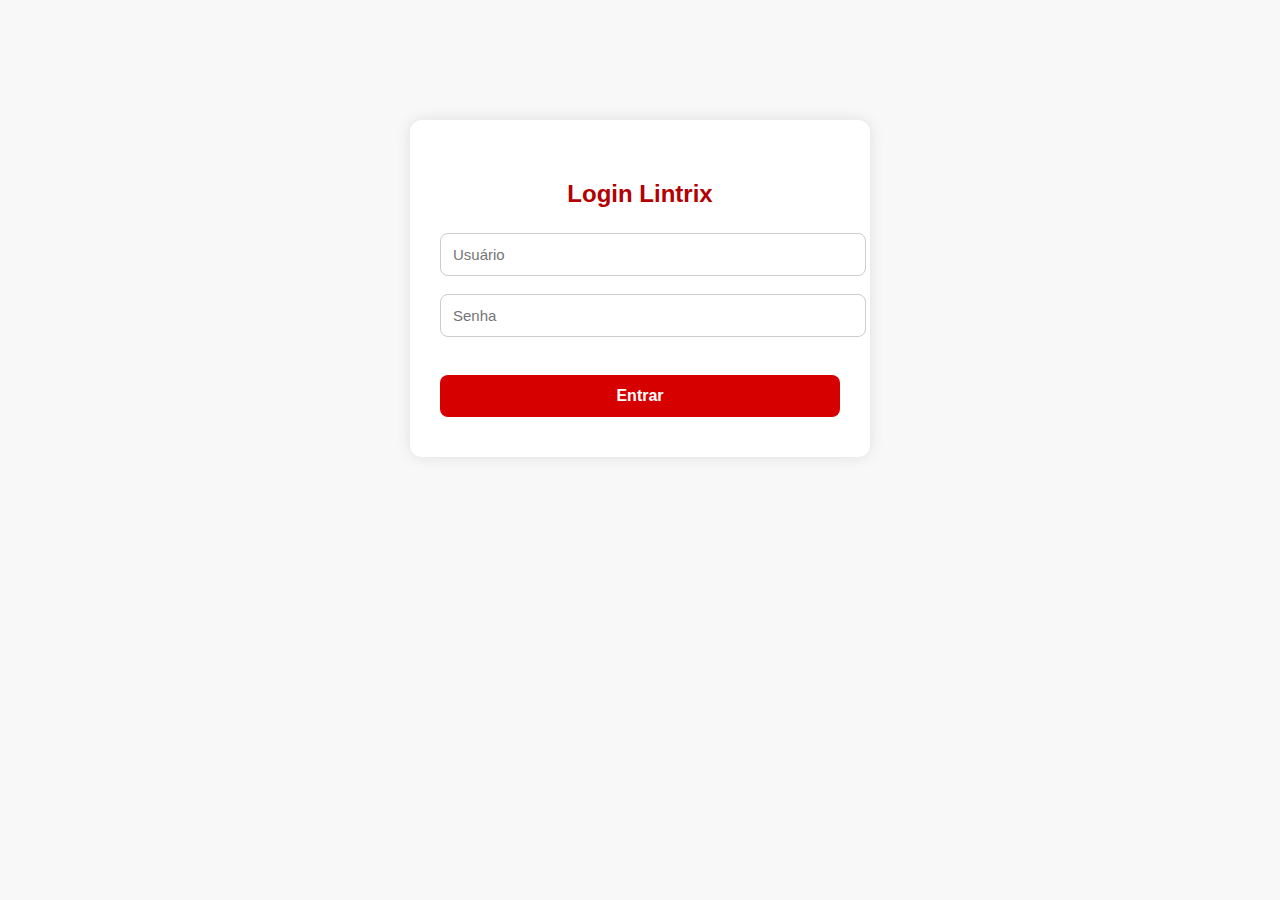
<file: frontend/index.html>
<!DOCTYPE html>
<html lang="pt-BR">
<head>
    <meta charset="UTF-8">
    <title>Upload de Planilha AD</title>
    <link rel="stylesheet" href="/frontend/style.css">
    <script src="/frontend/script.js" defer></script>
</head>
<body>
    <header class="topo">
        <div class="topo-esquerda">
            <img src="/frontend/imgs/lintrix-logo.jpeg" alt="Logo LINTRIX" class="logo-lintrix"> <!-- baixar a imagem -->
            <h2>Gerenciamento Usuários do AD</h2>
        </div>
        <button id="btnUsers" class="btn-users">Usuários Criados</button>
	<button onclick="logout()" class="btn-users">Sair</button>

    </header>

    <div class="container">
        <h1>Planilha de Usuários</h1>

        <form id="form-upload" action="/upload" method="POST" enctype="multipart/form-data">
            <input type="file" id="arquivo" name="arquivo" accept=".xlsx" required>
            <button id="btnEnviar" type="submit">Enviar Planilha</button>
        </form>

        <div id="mensagem" class="mensagem-box"></div>
    </div>
    <!-- Modal de usuários criados -->
     <div id="modalUsers" class="modal">
        <div class="modal-conteudo">
            <span id="fecharModal" class="fechar">&times;</span>
            <h2>Usuários Criados</h2>
            
            <input 
            type="text" 
            id="filtroUsuario" 
            placeholder=" Pesquisar usuário pelo nome ou CPF..."
            class="campo-pesquisa"
        >

        <table id="tabelaUsuarios" class="tabela-usuarios">
            <thead>
                <tr>
                    <th>Nome</th>
                    <th>Usuário</th>
                    <th>Data Início</th>
                    <th>Data Fim</th>
                    <th>Status</th>
                </tr>
            </thead>
            <tbody id="usuariosCorpo">
                <tr><td colspan="5">Nenhum registro carregado</td></tr>
            </tbody>
        </table>
    </div>
</div>

</body>
</html>
</file>
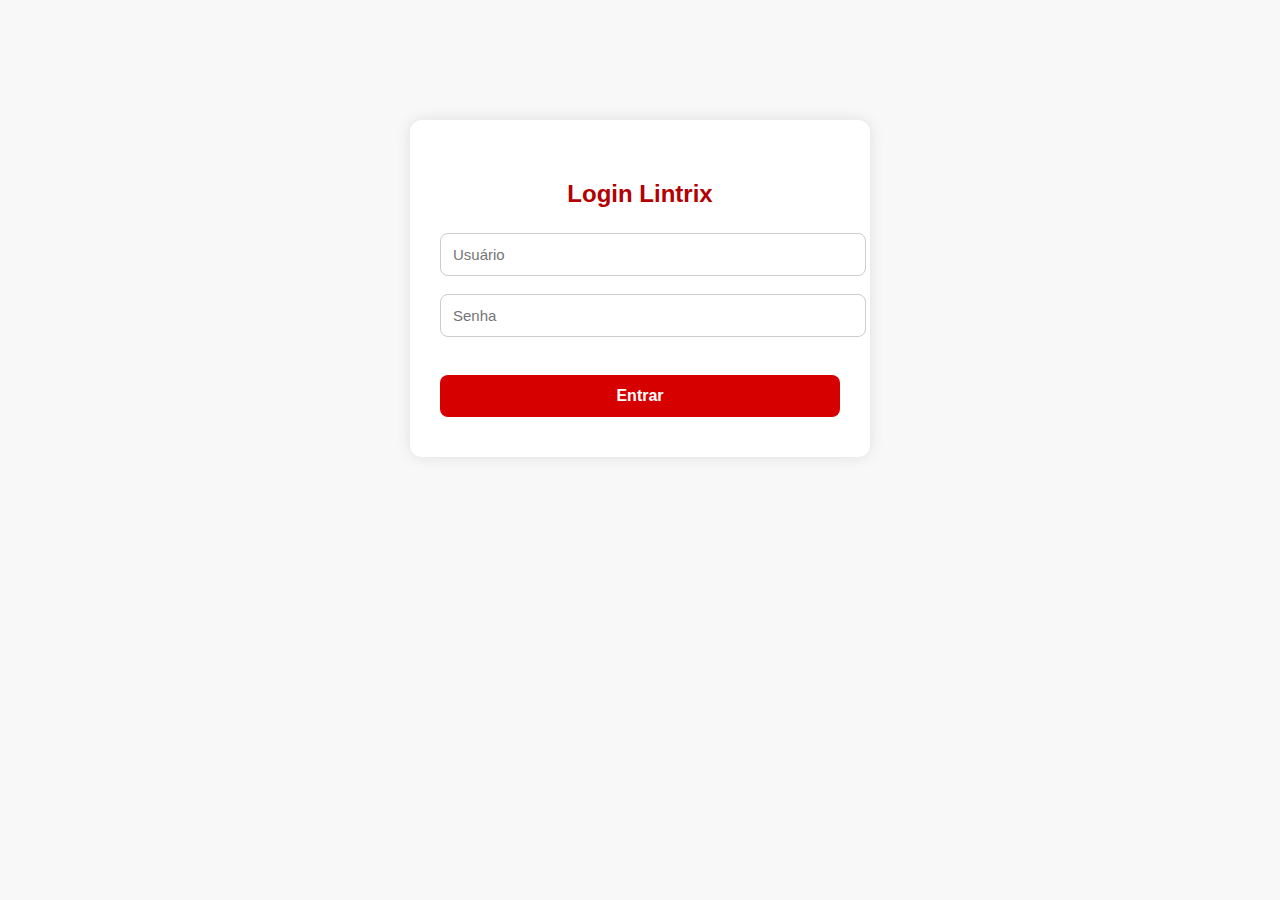
<file: frontend/login.html>
<!DOCTYPE html>
<html lang="pt-br">
<head>
    <meta charset="UTF-8">
    <meta name="viewport" content="width=device-width, initial-scale=1.0">
    <title>Login - Lintrix</title>
    <link rel="stylesheet" href="style.css">
    <style>
        /* ===== LOGIN PAGE ===== */
        .login-container {
            max-width: 400px;
            margin: 120px auto;
            background: white;
            padding: 40px 30px;
            border-radius: 12px;
            box-shadow: 0 0 15px rgba(0,0,0,0.1);
            text-align: center;
        }

        .login-container h2 {
            color: #b30000;
            margin-bottom: 25px;
        }

        .login-input {
            width: 100%;
            padding: 12px;
            margin-bottom: 18px;
            border-radius: 8px;
            border: 1px solid #ccc;
            font-size: 15px;
        }

        .login-btn {
            width: 100%;
            background-color: #d70000;
            color: white;
            border: none;
            padding: 12px;
            border-radius: 8px;
            cursor: pointer;
            font-size: 16px;
            font-weight: bold;
            transition: 0.3s;
        }

        .login-btn:hover {
            background-color: #b30000;
            transform: scale(1.02);
        }

        .login-error {
            color: #842029;
            background-color: #f8d7da;
            border-left: 5px solid #842029;
            padding: 10px;
            border-radius: 8px;
            display: none;
            margin-bottom: 15px;
        }
    </style>
</head>
<body>
    <div class="login-container">
        <h2>Login Lintrix</h2>
        <div class="login-error" id="loginError">Usuário ou senha incorretos!</div>
        <input type="text" id="usuario" class="login-input" placeholder="Usuário">
        <input type="password" id="senha" class="login-input" placeholder="Senha">
        <button class="login-btn" onclick="fazerLogin()">Entrar</button>
    </div>

    <script>
async function fazerLogin() {
    const usuario = document.getElementById("usuario").value.trim();
    const senha = document.getElementById("senha").value.trim();
    const erro = document.getElementById("loginError");

    if (!usuario || !senha) {
        erro.textContent = "Preencha usuário e senha.";
        erro.style.display = "block";
        return;
    }

    try {
        const resp = await fetch("http://192.168.10.10:5000/login", {
            method: "POST",
            headers: { "Content-Type": "application/json" },
            body: JSON.stringify({ usuario, senha })
        });

        const data = await resp.json();

        if (data.success) {
            localStorage.setItem("autenticado", "true");
            window.location.href = "index.html";
        } else {
            erro.textContent = data.message || "Usuário ou senha inválidos.";
            erro.style.display = "block";
        }
    } catch (e) {
        erro.textContent = "Erro ao conectar ao servidor.";
        erro.style.display = "block";
    }
}
</script>

</body>
</html>
</file>
<file: frontend/style.css>
/* ======== ESTILO GERAL ======== */
body {
    font-family: Arial, Helvetica, sans-serif;
    background-color: #f8f8f8;
    color: #333;
    margin: 0;
}

/* ======== TOPO ======== */
.topo {
    background-color: #a90f0f;
    color: white;
    display: flex;
    align-items: center;
    justify-content: space-between;
    padding: 12px 40px;
}

.topo-esquerda {
    display: flex;
    align-items: center;
    gap: 15px;
}

.logo-lintrix {
    height: 45px;
}

.btn-users {
    background-color: white;
    color: #d70000;
    border: 2px solid #fff;
    font-weight: bold;
    padding: 8px 16px;
    border-radius: 6px;
    cursor: pointer;
    transition: all 0.3s;
}

.btn-users:hover {
    background-color: #f2f2f2;
}

/* ======== CONTEÚDO PRINCIPAL ======== */
.container {
    max-width: 600px;
    background: #fff;
    padding: 30px;
    border-radius: 12px;
    box-shadow: 0 0 12px rgba(0, 0, 0, 0.1);
    margin: 80px auto;
    text-align: center;
}

h1 {
    color: #b30000;
    margin-bottom: 10px;
}

/* ======== INPUT & BOTÃO ======== */
input[type="file"] {
    border: 2px dashed #b30000;
    padding: 15px;
    width: 100%;
    border-radius: 10px;
    background-color: #fff5f5;
    cursor: pointer;
}

input[type="file"] {
    border: 2px dashed #b30000;
    padding: 15px;
    width: 85%;
    border-radius: 10px;
    background-color: #fff5f5;
    cursor: pointer;
    text-align: left;
    display: block;
    margin-left: 25px; /* AQUI VOCÊ AJUSTA — mais alto = mais pra direita */
}



button {
    margin-top: 20px;
    background-color: #d70000;
    color: white;
    border: none;
    padding: 12px 25px;
    font-size: 16px;
    border-radius: 8px;
    cursor: pointer;
    transition: background 0.3s, transform 0.1s;
}

button:hover {
    background-color: #b30000;
    transform: scale(1.03);
}

/* ======== MENSAGENS ======== */
.mensagem-box {
    margin-top: 25px;
    font-weight: bold;
    white-space: pre-wrap;
    display: none;
}

.mensagem-box.sucesso {
    display: block;
    color: #0f5132;
    background-color: #d1e7dd;
    border-left: 5px solid #0f5132;
    padding: 10px 15px;
    border-radius: 8px;
}

.mensagem-box.erro {
    display: block;
    color: #842029;
    background-color: #f8d7da;
    border-left: 5px solid #842029;
    padding: 10px 15px;
    border-radius: 8px;
}

/* ======== MODAL ======== */
.modal {
    display: none;
    position: fixed;
    z-index: 999;
    left: 0;
    top: 0;
    width: 100%;
    height: 100%;
    overflow: auto;
    background-color: rgba(0, 0, 0, 0.4);
}

.modal-conteudo {
    background-color: #fff;
    margin: 10% auto;
    padding: 20px;
    border-radius: 10px;
    width: 80%;
    max-width: 700px;
    box-shadow: 0 0 10px rgba(0,0,0,0.3);
}

.fechar {
    color: #aaa;
    float: right;
    font-size: 24px;
    cursor: pointer;
}

.fechar:hover {
    color: #000;
}
/* Campo de pesquisa */
.campo-pesquisa {
    width: 100%;
    padding: 12px 1px;
    margin: 15px 0 25px 0;
    border: 1px solid #ccc;
    border-radius: 8px;
    font-size: 15px;
    transition: all 0.2s ease-in-out;
}

.campo-pesquisa:focus {
    outline: none;
    border-color: #b30000;
    box-shadow: 0 0 6px rgba(179, 0, 0, 0.3);
}

/* Tabela de usuários */
.tabela-usuarios {
    width: 100%;
    border-collapse: collapse;
    border-radius: 8px;
    overflow: hidden;
    box-shadow: 0 2px 6px rgba(0,0,0,0.1);
    background-color: #fff;
}

.tabela-usuarios th, 
.tabela-usuarios td {
    border: 1px solid #ddd;
    padding: 10px 12px;
    text-align: center;
    font-size: 14px;
}

.tabela-usuarios th {
    background-color: #b30000;
    color: #fff;
    font-weight: 600;
    letter-spacing: 0.5px;
}

.tabela-usuarios tr:nth-child(even) {
    background-color: #f8f8f8;
}

.tabela-usuarios tr:hover {
    background-color: #ffe5e5;
    transition: background-color 0.2s ease-in-out;
}

/* Responsividade */
@media (max-width: 768px) {
    .tabela-usuarios th, 
    .tabela-usuarios td {
        font-size: 13px;
        padding: 8px;
    }
}
</file>
